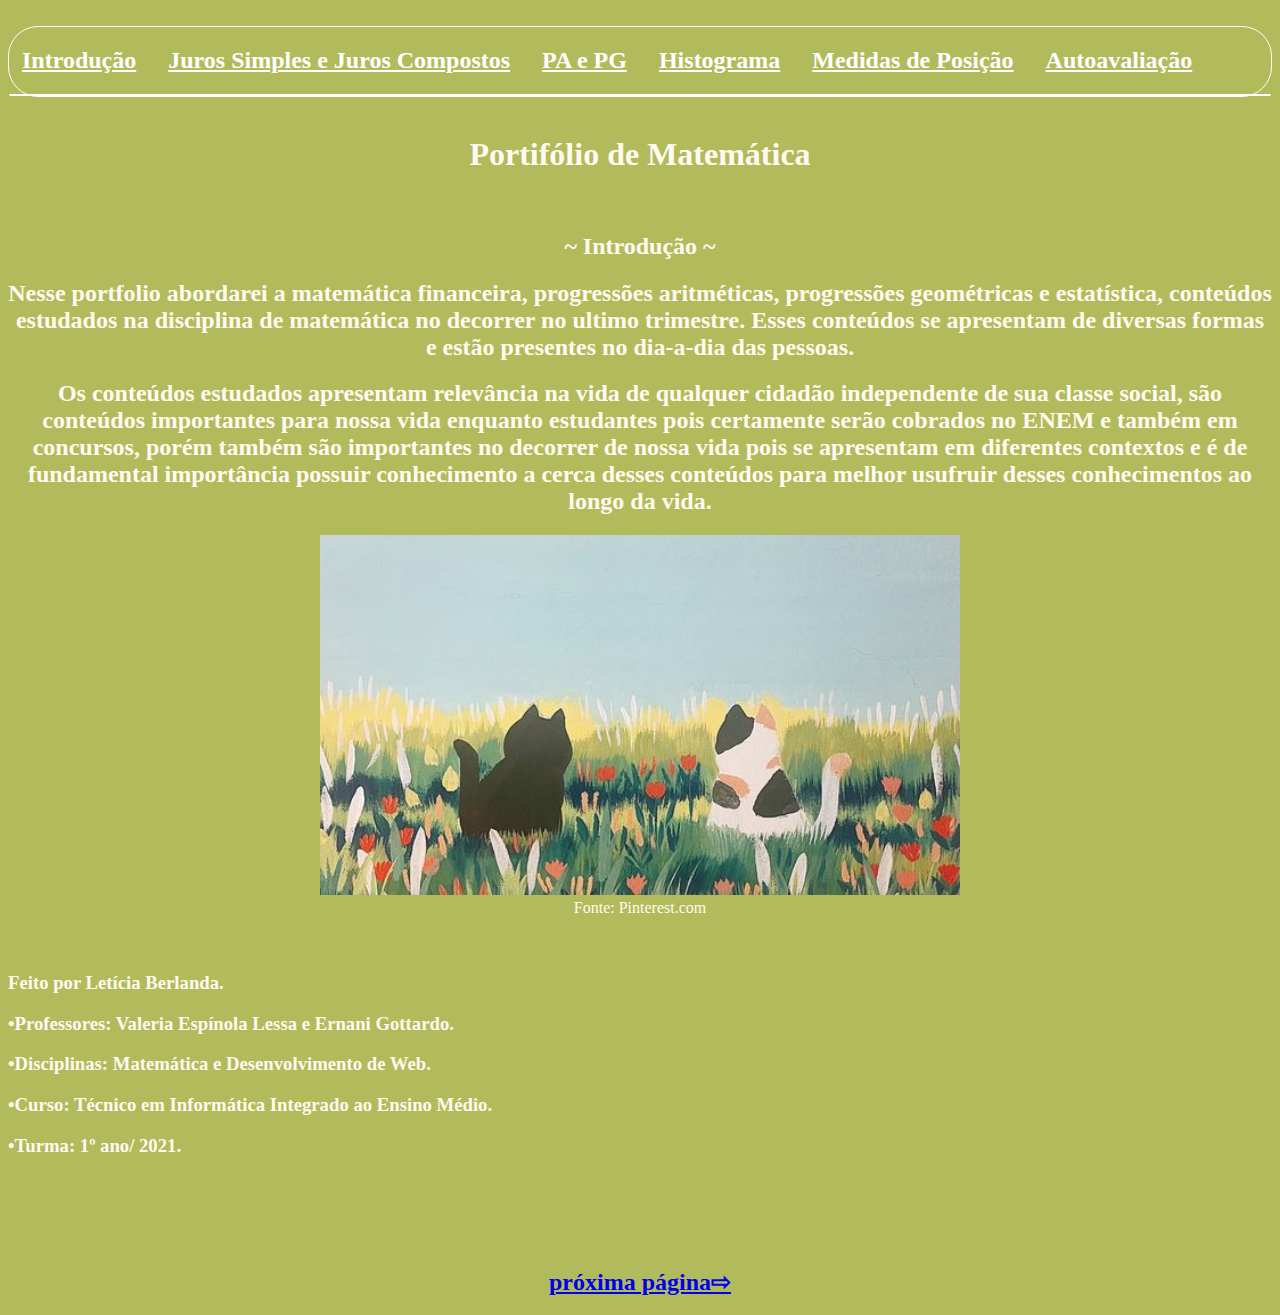
<file: index.html>
<!DOCTYPE html>
<html>
   
    <head>
        <title>Portfolio :) </title>
    <link rel="stylesheet" href="css/cssportfolio.css" type="text/css">
    <link href="https://fonts.googleapis.com/css2?family=Spectral:wght@200&display=swap" rel="stylesheet">
        
    </head>
    <body>
    <br>
    <div class="fundo">
    <h2>
    <a href="index.html" class="margem">Introdução</a>
    <a href="parte1.html" class="margem">Juros Simples e Juros Compostos</a>
    <a href="parte2.html" class="margem">PA e PG</a>
    <a href="parte3.html" class="margem">Histograma</a>
    <a href="parte4.html" class="margem">Medidas de Posição</a>
    <a href="autoavaliacao.html" class="margem">Autoavaliação</a></h2><div class="fundo"></div>
    </div >
        <br>
    <center><h1>Portifólio de Matemática</h1></center>
     <br>
        <center><h2>~ Introdução ~</h2></center>
<p align="justify"><center><h2>Nesse portfolio abordarei a matemática financeira, progressões aritméticas, progressões geométricas e estatística, conteúdos estudados na disciplina de matemática no decorrer no ultimo trimestre. Esses conteúdos se apresentam de diversas formas e estão presentes no dia-a-dia das pessoas.</h2></center>
    <center><h2>Os conteúdos estudados apresentam relevância na vida de qualquer cidadão independente de sua classe social, são conteúdos importantes para nossa vida enquanto estudantes pois certamente serão cobrados no ENEM e também em concursos, porém também são importantes no decorrer de nossa vida pois se apresentam em diferentes contextos e é de fundamental importância possuir conhecimento a cerca desses conteúdos para melhor usufruir desses conhecimentos ao longo da vida.</h2></center></p>
<p></p>
        <center><img src="imagensportfolio/fundogatinhos.jpg" width="920" height="317"></center>
        <center><h8>Fonte: Pinterest.com</h8></center>
        <br>
        <br>
    <h3>Feito por Letícia Berlanda.
        <p></p>
    •Professores: Valeria Espínola Lessa e Ernani Gottardo.
        <p></p>
    •Disciplinas: Matemática e Desenvolvimento de Web.
        <p></p>
    •Curso: Técnico em Informática Integrado ao Ensino Médio.
        <p></p>
    •Turma: 1º ano/ 2021.
        <p></p></h3>
    <br>
    <br>
    <br>
    <br>
    <h2><center><a href="parte1.html" id="proximo">próxima página⇨ </a></center></h2>
</body></html>
</file>
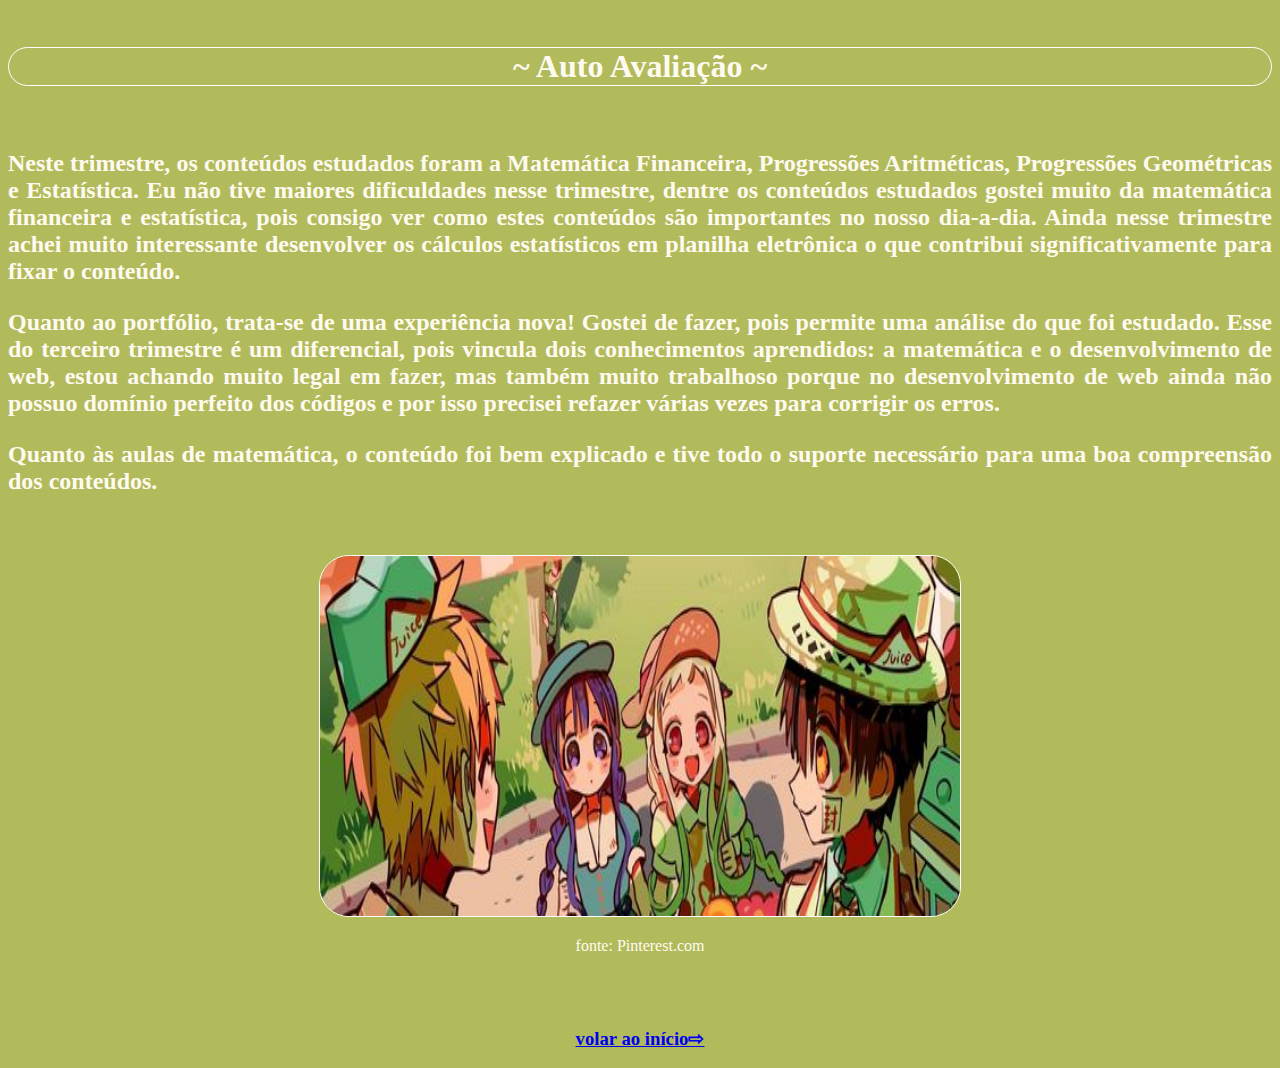
<file: autoavaliacao.html>
<!DOCTYPE html>
<html>
   
    <head>
    <title>Auto Avaliação</title>
    <link rel="stylesheet" href="css/cssportfolio.css" type="text/css">
    <link href="https://fonts.googleapis.com/css2?family=Spectral:wght@200&display=swap" rel="stylesheet">
        
    </head>
    <br>
    <center><h1 class="avaliacao">~ Auto Avaliação ~</h1>
        <br>
        <h2><p align="justify">Neste trimestre, os conteúdos estudados foram a Matemática Financeira, Progressões Aritméticas, Progressões Geométricas e Estatística. Eu não tive maiores dificuldades nesse trimestre, dentre os conteúdos estudados gostei muito da matemática financeira e estatística, pois consigo ver como estes conteúdos são importantes no nosso dia-a-dia. Ainda nesse trimestre achei muito interessante desenvolver os cálculos estatísticos em planilha eletrônica o que contribui significativamente para fixar o conteúdo.</p>
        <p></p>
        <p align="justify">Quanto ao portfólio, trata-se de uma experiência nova! Gostei de fazer, pois permite uma análise do que foi estudado. Esse do terceiro trimestre é um diferencial, pois vincula dois conhecimentos aprendidos: a matemática e o desenvolvimento de web, estou achando muito legal em fazer, mas também muito trabalhoso porque no desenvolvimento de web ainda não possuo domínio perfeito dos códigos e por isso precisei refazer várias vezes para corrigir os erros.</p>
        <p></p>
    <p align="justify">Quanto às aulas de matemática, o conteúdo foi bem explicado e tive todo o suporte necessário para uma boa compreensão dos conteúdos.</p></h2> 
        <br>
        <br>
        <img src="imagensportfolio/fundohanako.jpg" class="avaliacao" class="foto">
        <p></p>
        <h8>fonte: Pinterest.com</h8></center>
    <br>
    <br>
    <br>
    <h3><center><a href="index.html" id="proximo">volar ao início⇨ </a></center></h3>
</file>
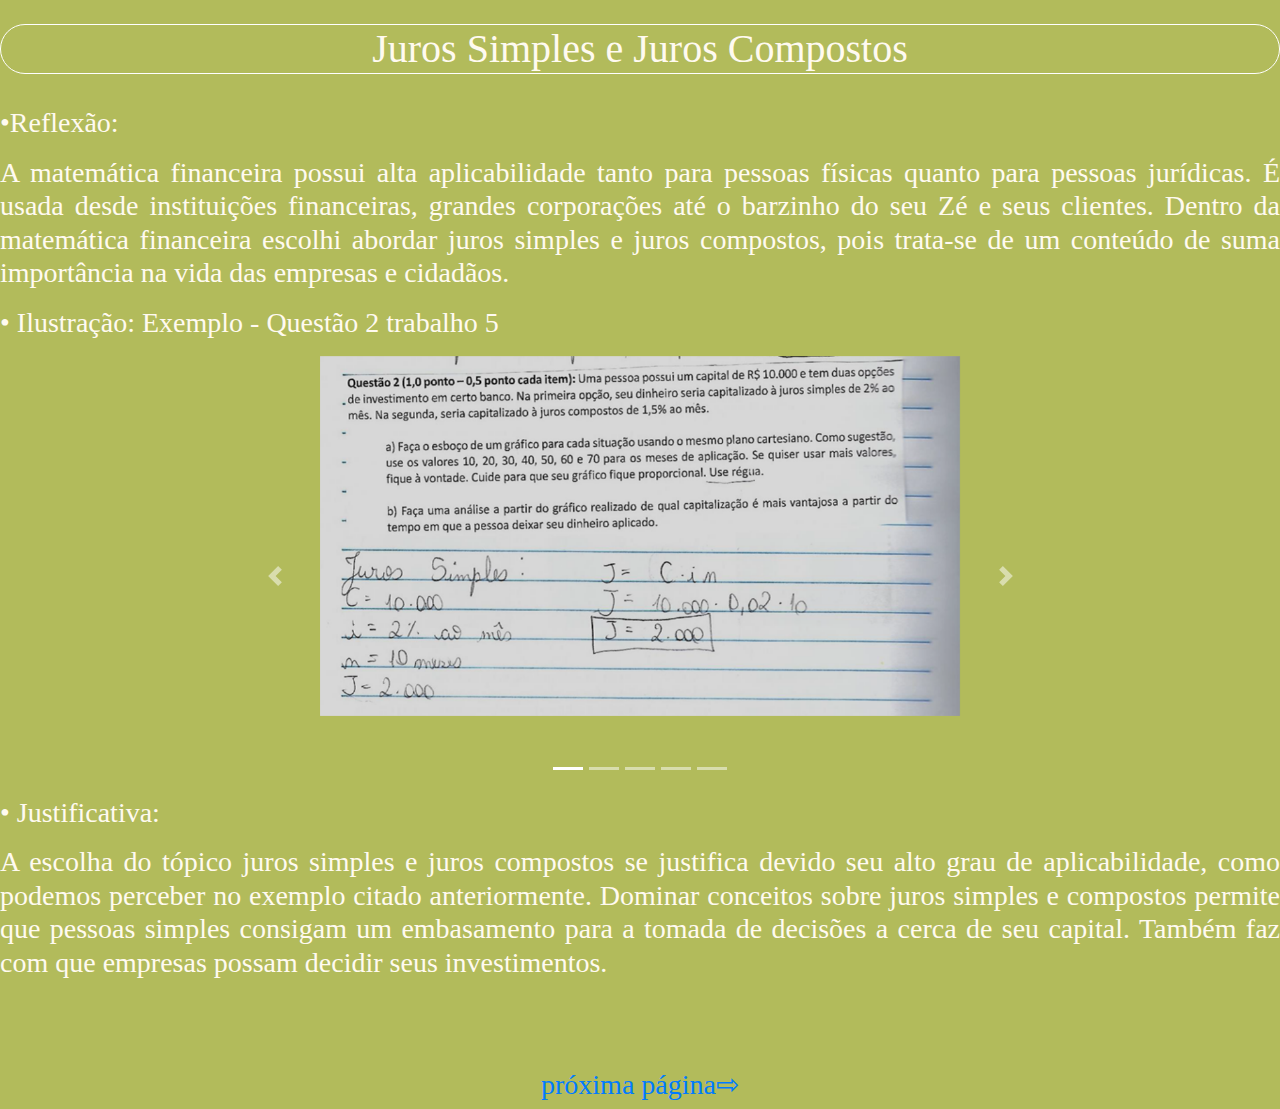
<file: parte1.html>
<!DOCTYPE html>
<html>
   
    <head>
    <title>Juros Simples e Juros Compostos</title>
    <meta name="viewport" content="width=device-width, initial-scale=1">
    <link rel="stylesheet" href="https://maxcdn.bootstrapcdn.com/bootstrap/4.3.1/css/bootstrap.min.css">
    <script src="https://ajax.googleapis.com/ajax/libs/jquery/3.4.0/jquery.min.js"></script>
    <script src="https://cdnjs.cloudflare.com/ajax/libs/popper.js/1.14.7/umd/popper.min.js"></script>
    <script src="https://maxcdn.bootstrapcdn.com/bootstrap/4.3.1/js/bootstrap.min.js"></script>
    <link rel="stylesheet" href="css/cssportfolio.css">
    <link href="https://fonts.googleapis.com/css2?family=Spectral:wght@200&display=swap" rel="stylesheet">
        
    </head>
    <br>
    <center><h1 class="parte1">Juros Simples e Juros Compostos</h1></center>
    <br>
    <h3>•Reflexão:
    <p></p>
        <p align="justify">A matemática financeira possui alta aplicabilidade tanto para pessoas físicas quanto para pessoas jurídicas. É usada desde instituições financeiras, grandes corporações até o barzinho do seu Zé e seus clientes. Dentro da matemática financeira escolhi abordar juros simples e juros compostos, pois trata-se de um conteúdo de suma importância na vida das empresas e cidadãos.</p>
    <p></p>
    •	Ilustração:
    Exemplo - Questão 2 trabalho 5</h3>
<p></p>
    <center><body>
<div id="demo" class="carousel slide" data-ride="carousel" data-interval="3000">
 
            <!-- Indicators -->
            <ul class="carousel-indicators">
                <li data-target="#demo" data-slide-to="0" class="active"></li>
                <li data-target="#demo" data-slide-to="1"></li>
                <li data-target="#demo" data-slide-to="2"></li>
                <li data-target="#demo" data-slide-to="3"></li>
                <li data-target="#demo" data-slide-to="4"></li>
                
            </ul>
 
            <!-- The slideshow -->
            <div class="carousel-inner">
                <div class="carousel-item active">
                    <img src="questoes/jurossimplesecompostos/questao2trabalho5edit.png" alt="Los Angeles">
                </div>
                <div class="carousel-item">
                    <img src="questoes/jurossimplesecompostos/questao2trabalho5-p2edit.png" alt="Chicago">
                </div>
                <div class="carousel-item">
                    <img src="questoes/jurossimplesecompostos/questao2trabalho5-p3edit.png" alt="New York">
                </div>
                <div class="carousel-item">
                    <img src="questoes/jurossimplesecompostos/questao2trabalho5-p4edit.png" alt="New York">
                </div>
                <div class="carousel-item">
                    <img src="questoes/jurossimplesecompostos/questao2trabalho5-p5edit.png" alt="New York">
                </div>
                </div>
 
            <!-- Left and right controls -->
            <a class="carousel-control-prev" href="#demo" data-slide="prev">
                <span class="carousel-control-prev-icon"></span>
            </a>
            <a class="carousel-control-next" href="#demo" data-slide="next">
                <span class="carousel-control-next-icon"></span>
            </a>
        </div>
        </body>
        </center>
        </html>

        <h3>•	Justificativa:
            <p></p>
            <p align="justify">A escolha do tópico juros simples e juros compostos se justifica devido seu alto grau de aplicabilidade, como podemos perceber no exemplo citado anteriormente. Dominar conceitos sobre juros simples e compostos permite que pessoas simples consigam um embasamento para a tomada de decisões a cerca de seu capital. Também faz com que empresas possam decidir seus investimentos.</p></h3>

            <br>
            <br>
            <br>
        <h3><center><a href="parte2.html" id="proximo">próxima página⇨ </a></center></h3>
</file>
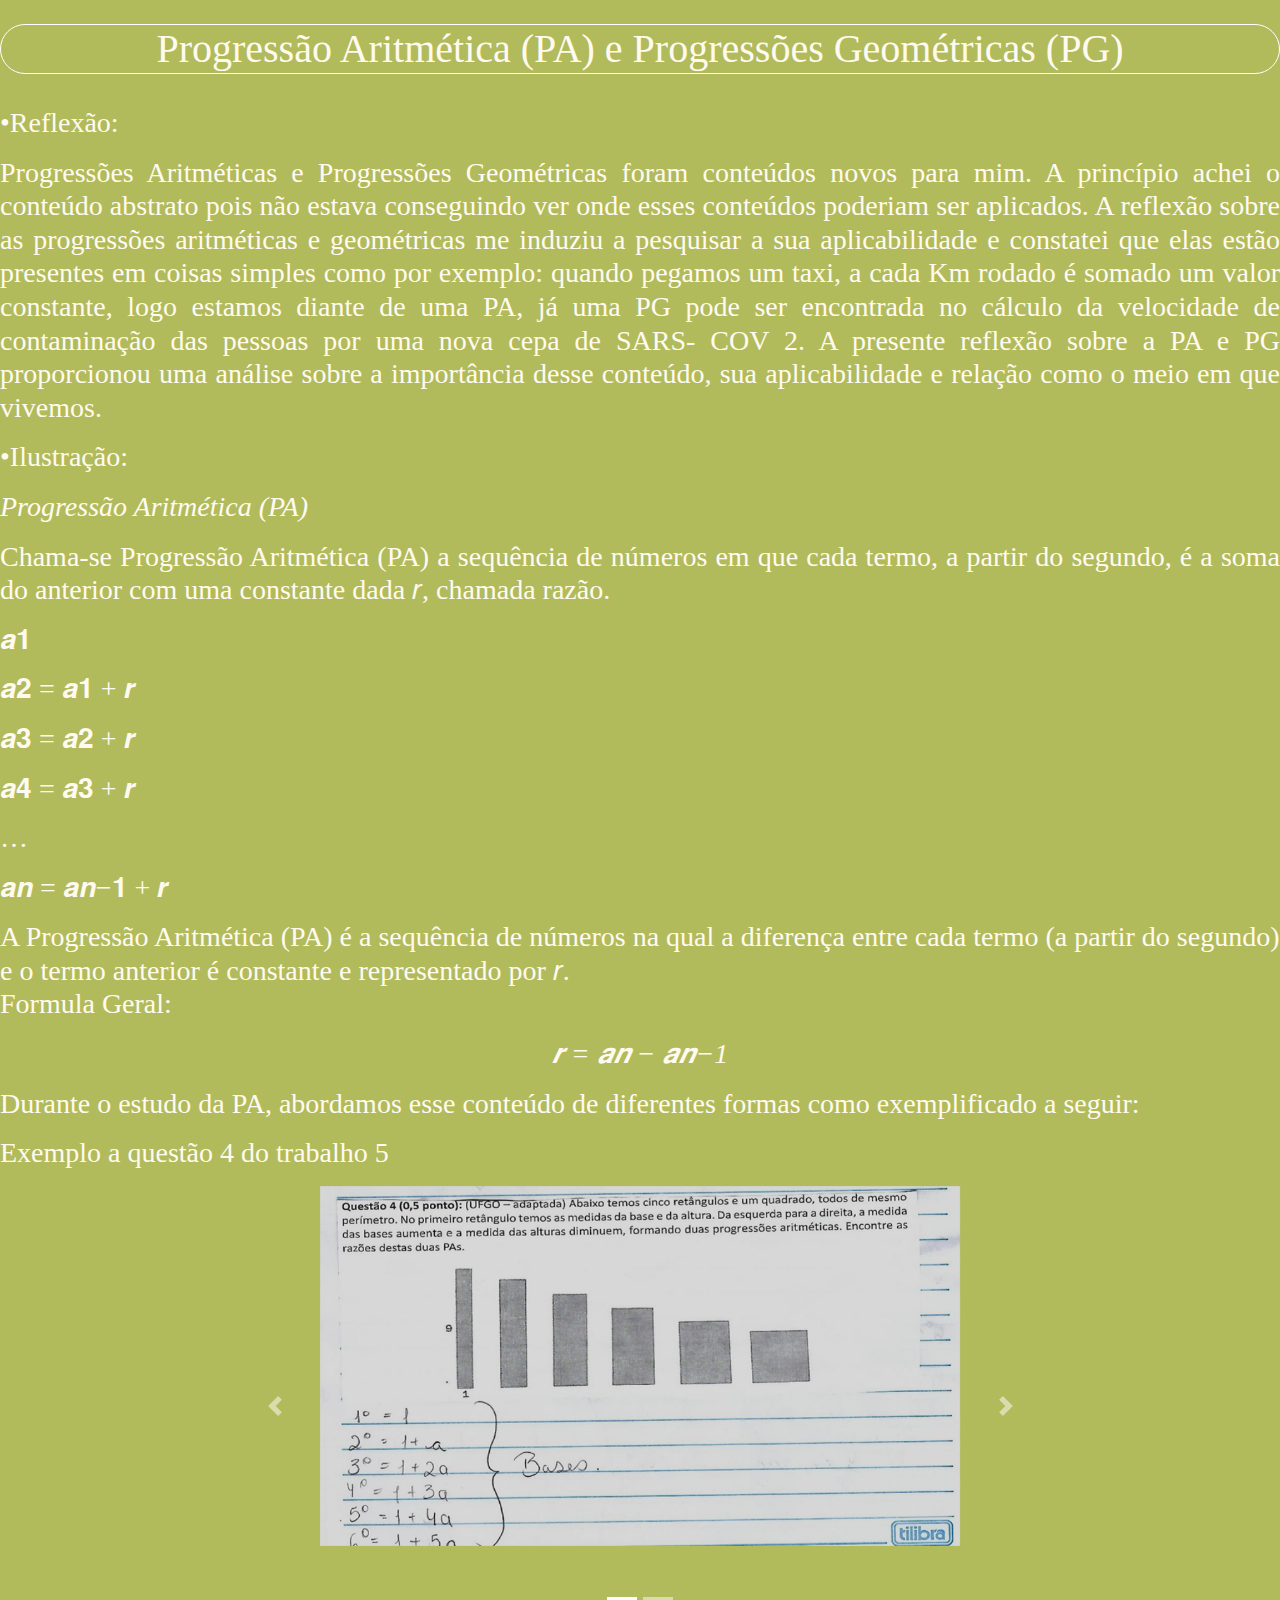
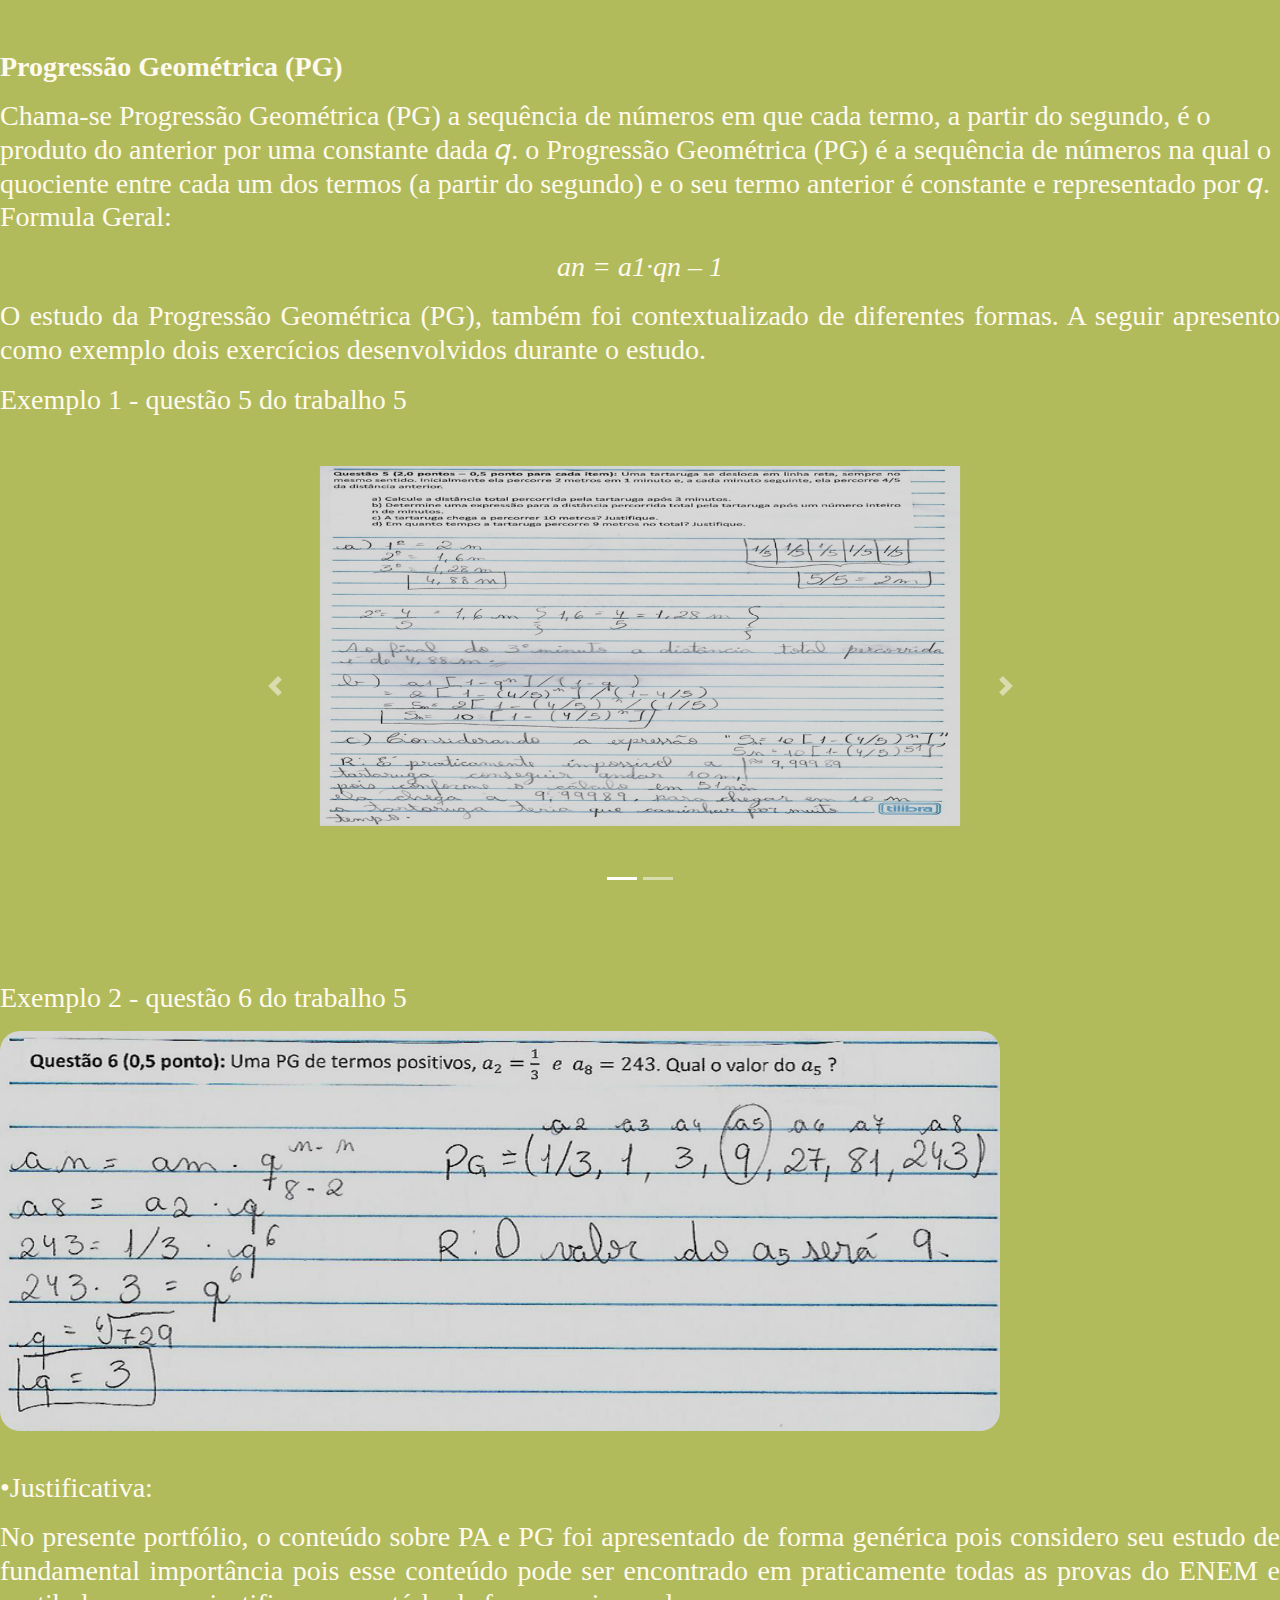
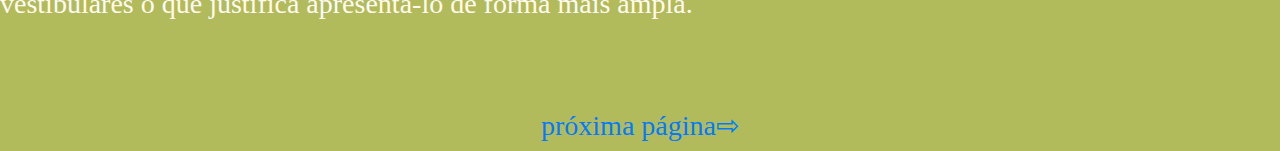
<file: parte2.html>
<!DOCTYPE html>
<html>
   
    <head>
    <title>PA e PG</title>
    <meta name="viewport" content="width=device-width, initial-scale=1">
    <link rel="stylesheet" href="https://maxcdn.bootstrapcdn.com/bootstrap/4.3.1/css/bootstrap.min.css">
    <script src="https://ajax.googleapis.com/ajax/libs/jquery/3.4.0/jquery.min.js"></script>
    <script src="https://cdnjs.cloudflare.com/ajax/libs/popper.js/1.14.7/umd/popper.min.js"></script>
    <script src="https://maxcdn.bootstrapcdn.com/bootstrap/4.3.1/js/bootstrap.min.js"></script>
    <link rel="stylesheet" href="css/cssportfolio.css">
    <link href="https://fonts.googleapis.com/css2?family=Spectral:wght@200&display=swap" rel="stylesheet">
    
    </head>
    <br>
    <center><h1 class="parte2">Progressão Aritmética (PA) e Progressões Geométricas (PG)</h1></center>
    <br>
    <h3>•Reflexão:
    <p></p>
    <p align="justify">Progressões Aritméticas e Progressões Geométricas foram conteúdos novos para mim. A princípio achei o conteúdo abstrato pois não estava conseguindo ver onde esses conteúdos poderiam ser aplicados. A reflexão sobre as progressões aritméticas e geométricas me induziu a pesquisar a sua aplicabilidade e constatei que elas estão presentes em coisas simples como por exemplo: quando pegamos um taxi, a cada Km rodado é somado um valor constante, logo estamos diante de uma PA, já uma PG pode ser encontrada no cálculo da velocidade de contaminação das pessoas por uma nova cepa de SARS- COV 2. A presente reflexão sobre a PA e PG proporcionou uma análise sobre a importância desse conteúdo, sua aplicabilidade e relação como o meio em que vivemos.</p></h3>
    <h3>•Ilustração:
    <p></p>
    <i>Progressão Aritmética (PA)</i>
        <p></p>
    <p align="justify">Chama-se Progressão Aritmética (PA) a sequência de números em que cada termo, a partir do segundo, é a soma do anterior com uma constante dada 𝑟, chamada razão.</p>
    <p></p>
    𝒂𝟏
    <p></p>
    𝒂𝟐 = 𝒂𝟏 + 𝒓
    <p></p>
    𝒂𝟑 = 𝒂𝟐 + 𝒓
    <p></p>
    𝒂𝟒 = 𝒂𝟑 + 𝒓
    <p></p>
    …
    <p></p>
    𝒂𝒏 = 𝒂𝒏−𝟏 + 𝒓
    <p></p>
    A Progressão Aritmética (PA) é a sequência de números na qual a diferença entre cada termo (a partir do segundo) e o termo anterior é constante e representado por 𝑟.
        <p>Formula Geral:</p>
        <center><i>𝒓 = 𝒂𝒏 − 𝒂𝒏−1</i></center>
    <p></p>
    Durante o estudo da PA, abordamos esse conteúdo de diferentes formas como exemplificado a seguir:<p></p>
        Exemplo a questão 4 do trabalho 5</h3>
        <p></p>
 
       <center><body>
             <div id="demo" class="carousel slide" data-ride="carousel" data-interval="3000">
 
            <!-- Indicators -->
            <ul class="carousel-indicators">
                <li data-target="#demo" data-slide-to="0" class="active"></li>
                <li data-target="#demo" data-slide-to="1"></li>
                
            </ul>
 
            <!-- The slideshow -->
            <div class="carousel-inner">
                <div class="carousel-item active">
                    <img src="questoes/paepg/questao4trabalho5edit.png" alt="Los Angeles">
                </div>
                <div class="carousel-item">
                    <img src="questoes/paepg/questao4trabalho5-p2edit.png" alt="Chicago">
                </div>
                </div>
 
            <!-- Left and right controls -->
            <a class="carousel-control-prev" href="#demo" data-slide="prev">
                <span class="carousel-control-prev-icon"></span>
            </a>
            <a class="carousel-control-next" href="#demo" data-slide="next">
                <span class="carousel-control-next-icon"></span>
            </a>
        </div>
        </body>
        </center>
       <br>
    <h3><b>Progressão Geométrica (PG)</b>
        <p></p>
    Chama-se Progressão Geométrica (PG) a sequência de números em que cada termo, a partir do segundo, é o produto do anterior por uma constante dada 𝑞. o Progressão Geométrica (PG) é a sequência de números na qual o quociente entre cada um dos termos (a partir do segundo) e o seu termo anterior é constante e representado por 𝑞.
        <p>Formula Geral:</p>
    <center><i>an = a1·qn – 1</i></center>
        <p></p>
        <p align="justify">O estudo da Progressão Geométrica (PG), também foi contextualizado de diferentes formas. A seguir apresento como exemplo dois exercícios desenvolvidos durante o estudo.</p>
        <p></p>
    Exemplo 1 - questão 5 do trabalho 5
        <p></p>
        <br>
        
            <center><body>
             <div id="demo" class="carousel slide" data-ride="carousel" data-interval="3000">
 
            <!-- Indicators -->
            <ul class="carousel-indicators">
                <li data-target="#demo" data-slide-to="0" class="active"></li>
                <li data-target="#demo" data-slide-to="1"></li>
                
            </ul>
 
            <!-- The slideshow -->
            <div class="carousel-inner">
                <div class="carousel-item active">
                    <img src="questoes/paepg/questao5trabalho5edit.png" alt="Los Angeles">
                </div>
                <div class="carousel-item">
                    <img src="questoes/paepg/questao5trabalho5-p2edit.png" alt="Chicago">
                </div>
                </div>
 
            <!-- Left and right controls -->
            <a class="carousel-control-prev" href="#demo" data-slide="prev">
                <span class="carousel-control-prev-icon"></span>
            </a>
            <a class="carousel-control-next" href="#demo" data-slide="next">
                <span class="carousel-control-next-icon"></span>
            </a>
        </div>
        </body>
        </center>
    <br>
    <br>
        <h3> Exemplo 2 - questão 6 do trabalho 5</h3>
        <p></p>
        <img src="questoes/paepg/questao6trabalho5.png" class="imagenspa">
        <p></p>
        <br>
        <h3>•Justificativa:
        <p></p>
        <p align="justify">No presente portfólio, o conteúdo sobre PA e PG foi apresentado de forma genérica pois considero seu estudo de fundamental importância pois esse conteúdo pode ser encontrado em praticamente todas as provas do ENEM e vestibulares o que justifica apresentá-lo de forma mais ampla.</p></h3>
        
    <br>
    <br>
    <br>
    <h3><center><a href="parte3.html" id="proximo">próxima página⇨ </a></center></h3>
</file>
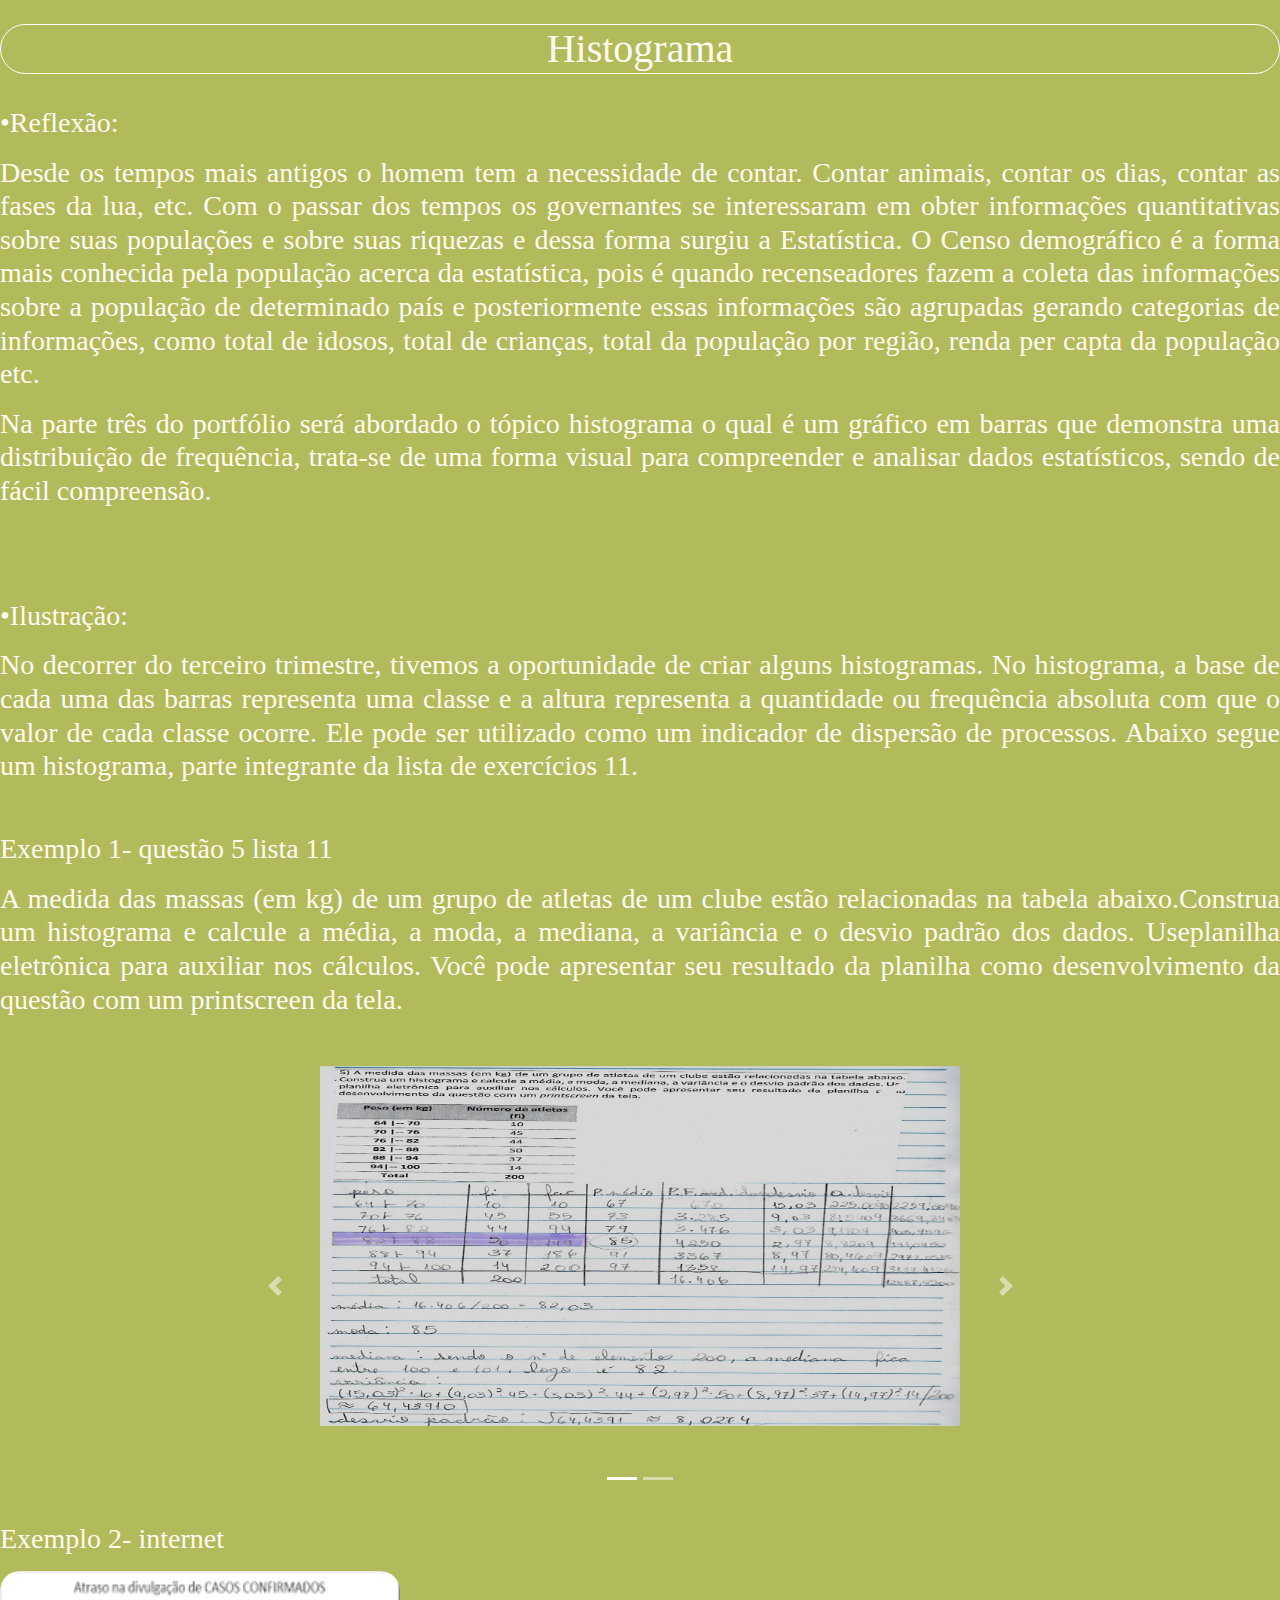
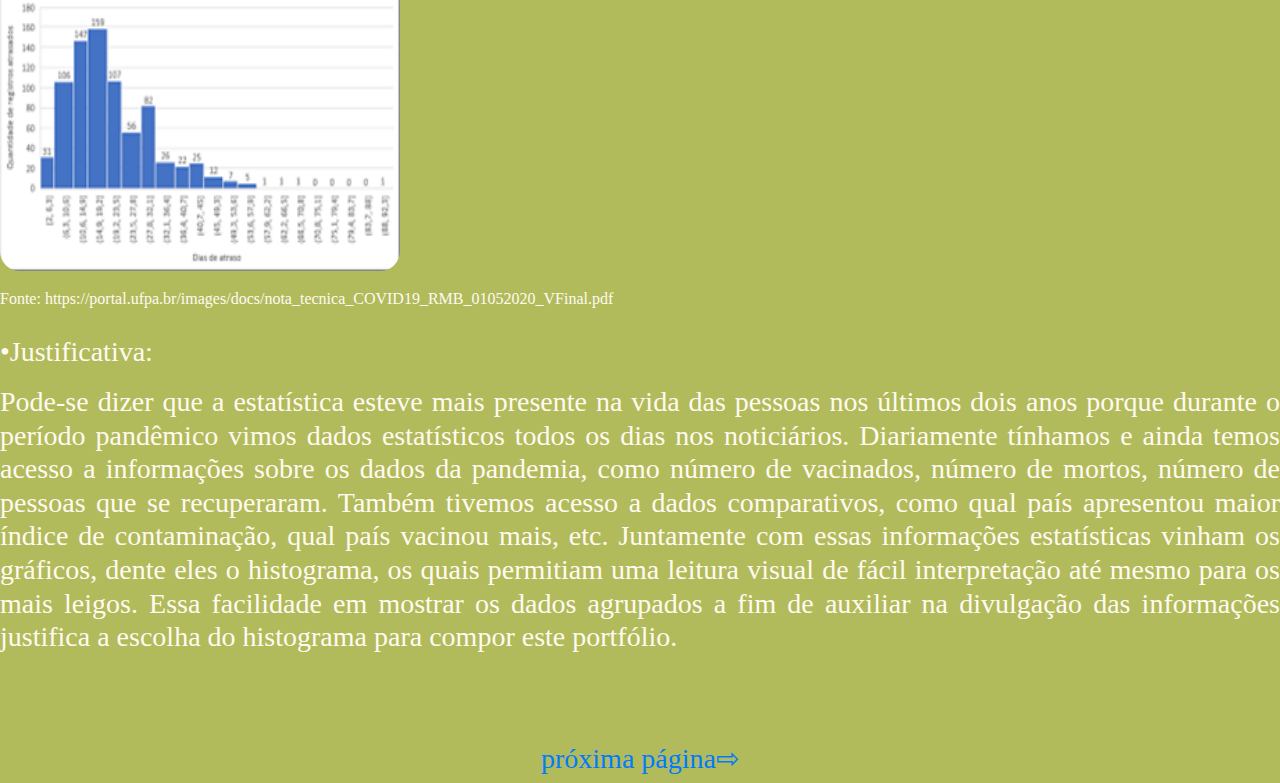
<file: parte3.html>
<!DOCTYPE html>
<html>
   
    <head>
    <title>Histograma</title>
    <meta name="viewport" content="width=device-width, initial-scale=1">
    <link rel="stylesheet" href="https://maxcdn.bootstrapcdn.com/bootstrap/4.3.1/css/bootstrap.min.css">
    <script src="https://ajax.googleapis.com/ajax/libs/jquery/3.4.0/jquery.min.js"></script>
    <script src="https://cdnjs.cloudflare.com/ajax/libs/popper.js/1.14.7/umd/popper.min.js"></script>
    <script src="https://maxcdn.bootstrapcdn.com/bootstrap/4.3.1/js/bootstrap.min.js"></script>
    <link rel="stylesheet" href="css/cssportfolio.css" type="text/css">
    <link href="https://fonts.googleapis.com/css2?family=Spectral:wght@200&display=swap" rel="stylesheet">
        
    </head>
    <br>
    <center><h1 class="parte3">Histograma</h1></center>
    <br>
    <h3>•Reflexão:
    <p></p>
        <p align="justify">Desde os tempos mais antigos o homem tem a necessidade de contar. Contar animais, contar os dias, contar as fases da lua, etc. Com o passar dos tempos os governantes se interessaram em obter informações quantitativas sobre suas populações e sobre suas riquezas e dessa forma surgiu a Estatística.  O Censo demográfico é a forma mais conhecida pela população acerca da estatística, pois é quando recenseadores  fazem a coleta das informações sobre a população de determinado país e posteriormente essas informações são agrupadas gerando categorias de informações, como total de idosos, total de crianças, total da população por região, renda per capta da população etc.</p>
        <p></p>
        <p align="justify">Na parte três do portfólio será abordado o tópico  histograma o qual  é um gráfico em barras que demonstra uma distribuição de frequência,  trata-se de uma forma visual para compreender e analisar dados estatísticos, sendo de fácil compreensão.</p>
    <br>
    <br>
    <h3>•Ilustração:
    <p></p>
        <p align="justify">No decorrer do terceiro trimestre, tivemos a oportunidade de criar alguns  histogramas. No histograma, a base de cada uma das barras representa uma classe e a altura representa a quantidade ou frequência absoluta com que o valor de cada classe ocorre. Ele pode ser utilizado como um indicador de dispersão de processos. Abaixo segue um histograma, parte integrante da lista de exercícios 11.</p>
    <br>
        Exemplo 1- questão 5 lista 11
    <p></p>
        <p align="justify">A medida das massas (em kg) de um grupo de atletas de um clube estão relacionadas na tabela abaixo.Construa um histograma e calcule a média, a moda, a mediana, a variância e o desvio padrão dos dados. Useplanilha eletrônica para auxiliar nos cálculos. Você pode apresentar seu resultado da planilha como desenvolvimento da questão com um printscreen da tela.</p>
        <p></p>
        <br>
        
         <center><body>
             <div id="demo" class="carousel slide" data-ride="carousel" data-interval="3000">
 
            <!-- Indicators -->
            <ul class="carousel-indicators">
                <li data-target="#demo" data-slide-to="0" class="active"></li>
                <li data-target="#demo" data-slide-to="1"></li>
                
            </ul>
 
            <!-- The slideshow -->
            <div class="carousel-inner">
                <div class="carousel-item active">
                    <img src="questoes/histograma/questao5lista11.png" alt="Los Angeles">
                </div>
                <div class="carousel-item">
                    <img src="questoes/histograma/questao5lista11-p2.png" alt="Chicago">
                </div>
                </div>
 
            <!-- Left and right controls -->
            <a class="carousel-control-prev" href="#demo" data-slide="prev">
                <span class="carousel-control-prev-icon"></span>
            </a>
            <a class="carousel-control-next" href="#demo" data-slide="next">
                <span class="carousel-control-next-icon"></span>
            </a>
        </div>
        </body>
        </center>
        

        <p></p>
        Exemplo 2- internet
        <p></p>
        <img src="questoes/histograma/exemplo2.png" class="exem2"></h3>
        <p></p>
        <h10>Fonte: https://portal.ufpa.br/images/docs/nota_tecnica_COVID19_RMB_01052020_VFinal.pdf</h10>
        <br>
        <br>
    <h3>•Justificativa:
        <p></p>
    <p align="justify">Pode-se dizer que a estatística esteve mais presente na vida das pessoas nos últimos dois anos porque durante o período pandêmico vimos dados estatísticos todos os dias nos noticiários. Diariamente tínhamos e ainda temos acesso a informações sobre os dados da pandemia, como número de vacinados, número de mortos, número de pessoas que se recuperaram. Também tivemos acesso a dados comparativos, como qual país apresentou maior índice de contaminação, qual país vacinou mais, etc. Juntamente com essas informações estatísticas vinham os gráficos, dente eles o histograma, os quais permitiam uma leitura visual de fácil interpretação até mesmo para os mais leigos. Essa facilidade em mostrar os dados agrupados a fim de auxiliar na divulgação das informações justifica a escolha do histograma para compor este portfólio.</p></h3>
        
    <br>
    <br>
    <br>
    <h3><center><a href="parte4.html" id="proximo">próxima página⇨ </a></center></h3>
</file>
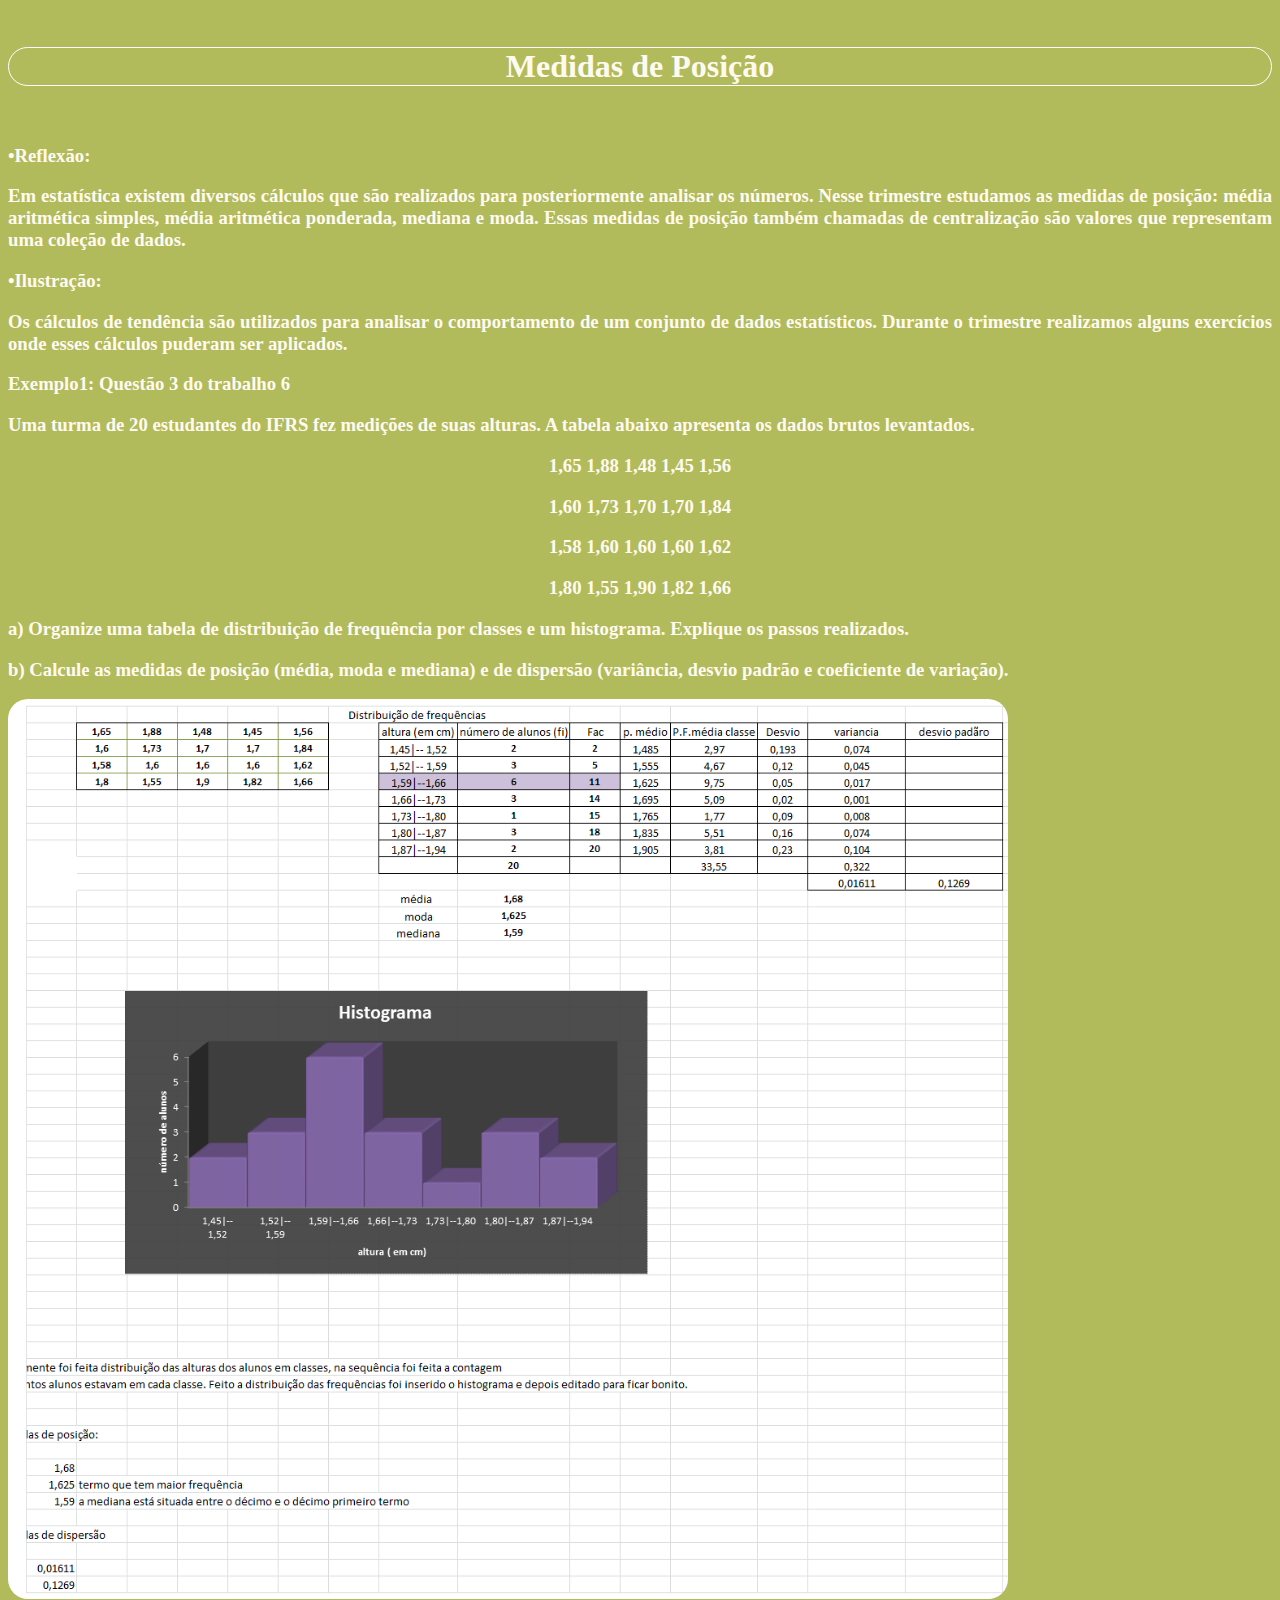
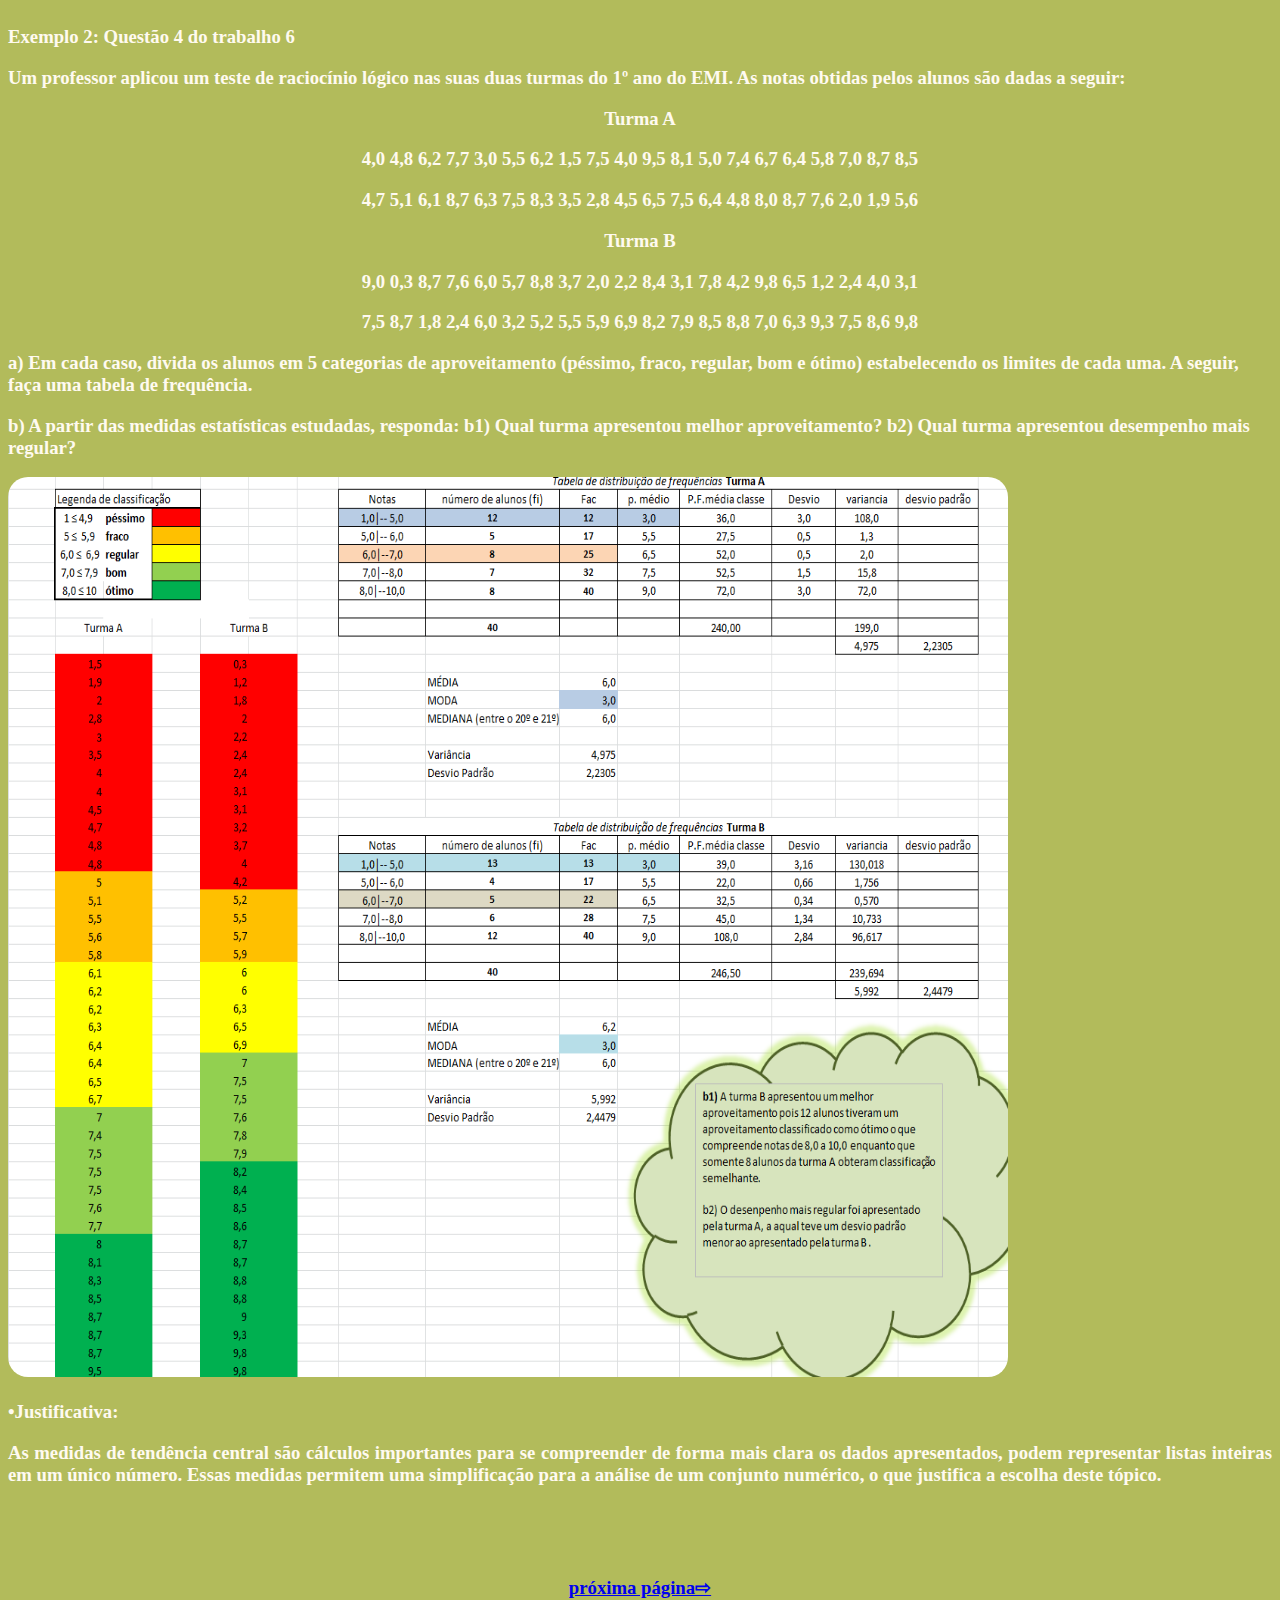
<file: parte4.html>
<!DOCTYPE html>
<html>
   
    <head>
    <title>Medidas de Posição</title>
    <link rel="stylesheet" href="css/cssportfolio.css" type="text/css">
    <link href="https://fonts.googleapis.com/css2?family=Spectral:wght@200&display=swap" rel="stylesheet">
        
    </head>
    <br>
    <center><h1 class="parte4">Medidas de Posição</h1></center>
    <br>
        <h3><b>•Reflexão:</b>
    <p></p>
            <p align="justify">Em estatística existem diversos cálculos que são realizados para posteriormente analisar os números. Nesse trimestre estudamos as medidas de posição: média aritmética simples, média aritmética ponderada, mediana e moda. Essas medidas de posição também chamadas de centralização são valores que representam uma coleção de dados.</p></h3>
        <h3><b>•Ilustração:</b>
        <p></p>
            <p align="justify">Os cálculos de tendência são utilizados para analisar o comportamento de um conjunto de dados estatísticos. Durante o trimestre realizamos alguns exercícios onde esses cálculos puderam ser aplicados.</p>
        <p></p>
        Exemplo1: Questão 3 do trabalho 6
            <p></p>
        Uma turma de 20 estudantes do IFRS fez medições de suas alturas. A tabela abaixo apresenta os dados brutos levantados.
            <center><p></p>
            1,65	1,88	1,48	1,45	1,56
            <p></p>
            1,60	1,73	1,70	1,70	1,84
            <p></p>
            1,58	1,60	1,60	1,60	1,62
            <p></p>
            1,80	1,55	1,90	1,82	1,66
            <p></p></center>
            a) Organize uma tabela de distribuição de frequência por classes e um histograma. Explique os passos realizados.
            <p></p>
            b) Calcule as medidas de posição (média, moda e mediana) e de dispersão (variância, desvio padrão e coeficiente de variação).
            <p></p>
            <img src="questoes/mediasdeposicao/questao3trabalho6edit.png" class="MPosicao">
        <br>
        <br>
        Exemplo 2: Questão 4 do trabalho 6
        <p></p>
            Um professor aplicou um teste de raciocínio lógico nas suas duas turmas do 1º ano do EMI. As notas obtidas pelos alunos são dadas a seguir:
            <center><p></p>
            Turma A
            <p></p>
            4,0	4,8	6,2	7,7	3,0	5,5	6,2	1,5	7,5	4,0	9,5	8,1	5,0	7,4	6,7	6,4	5,8	7,0	8,7	8,5
            <p></p>
            4,7	5,1	6,1	8,7	6,3	7,5	8,3	3,5	2,8	4,5	6,5	7,5	6,4	4,8	8,0	8,7	7,6	2,0	1,9	5,6
            <p></p>
            Turma B
            <p></p>
            9,0	0,3	8,7	7,6	6,0	5,7	8,8	3,7	2,0	2,2	8,4	3,1	7,8	4,2	9,8	6,5	1,2	2,4	4,0	3,1
            <p></p>
            7,5	8,7	1,8	2,4	6,0	3,2	5,2	5,5	5,9	6,9	8,2	7,9	8,5	8,8	7,0	6,3	9,3	7,5	8,6	9,8
            <p></p></center>
            a) Em cada caso, divida os alunos em 5 categorias de aproveitamento (péssimo, fraco, regular, bom e ótimo) estabelecendo os limites de cada uma. A seguir, faça uma tabela de frequência.
            <p></p>
            b) A partir das medidas estatísticas estudadas, responda:
            b1) Qual turma apresentou melhor aproveitamento?
            b2) Qual turma apresentou desempenho mais regular?
            <p></p>
            <img src="questoes/mediasdeposicao/questao4trabalho6aa.png" class="MPosicao">
            </h3>
    <p></p>
    <h3>•Justificativa:
        <p align="justify">As medidas de tendência central são cálculos importantes para se compreender de forma mais clara os dados apresentados, podem representar listas inteiras em um único número.  Essas medidas permitem uma simplificação para a análise de um conjunto numérico, o que justifica a escolha deste tópico.</p></h3>
    
    <br>
    <br>
    <br>
    <h3><center><a href="autoavaliacao.html" id="proximo">próxima página⇨ </a></center></h3>
</file>
<file: css/cssportfolio.css>
body {
font-family: 'Amatic SC', cursive;
    color: floralwhite;
     background-color:#B2BB5B;
}
#fundo {
    background-repeat: no-repeat;
    background-position: left;
    background-size: 10px;  
}
.margem {
    padding: 13px;
    color: white;
}

.fundo {
    border: 1px solid white;
    border-radius: 30px;
}
.parte1 {
    border: 1px solid white;
    border-radius: 30px;
}
.parte2 {
    border: 1px solid white;
    border-radius: 30px;
}
.parte3 {
    border: 1px solid white;
    border-radius: 30px;
}
.parte4 {
    border: 1px solid white;
    border-radius: 30px;
}
.avaliacao {
    border: 1px solid white;
    border-radius: 30px;
}

img {
    width: 640px;
    height: 360px;
}
#demo {
    height: 440px;
    width: 860px;
    border-radius: 20px;
}
.imagenspa {
    height: 400px;
    width: 1000px;
    border-radius: 20px;
}
.MPosicao {
    height: 900px;
    width: 1000px;
    border-radius: 20px;
}
.histograma {
    height: 700px;
    width: 900px;
    border-radius: 20px;
}
.exem2 {
    height: 300px;
    width: 400px;
    border-radius: 20px;
}
.foto {
    height: 188px;
    width: 564px;
    border-radius: 20px;
}
</file>
